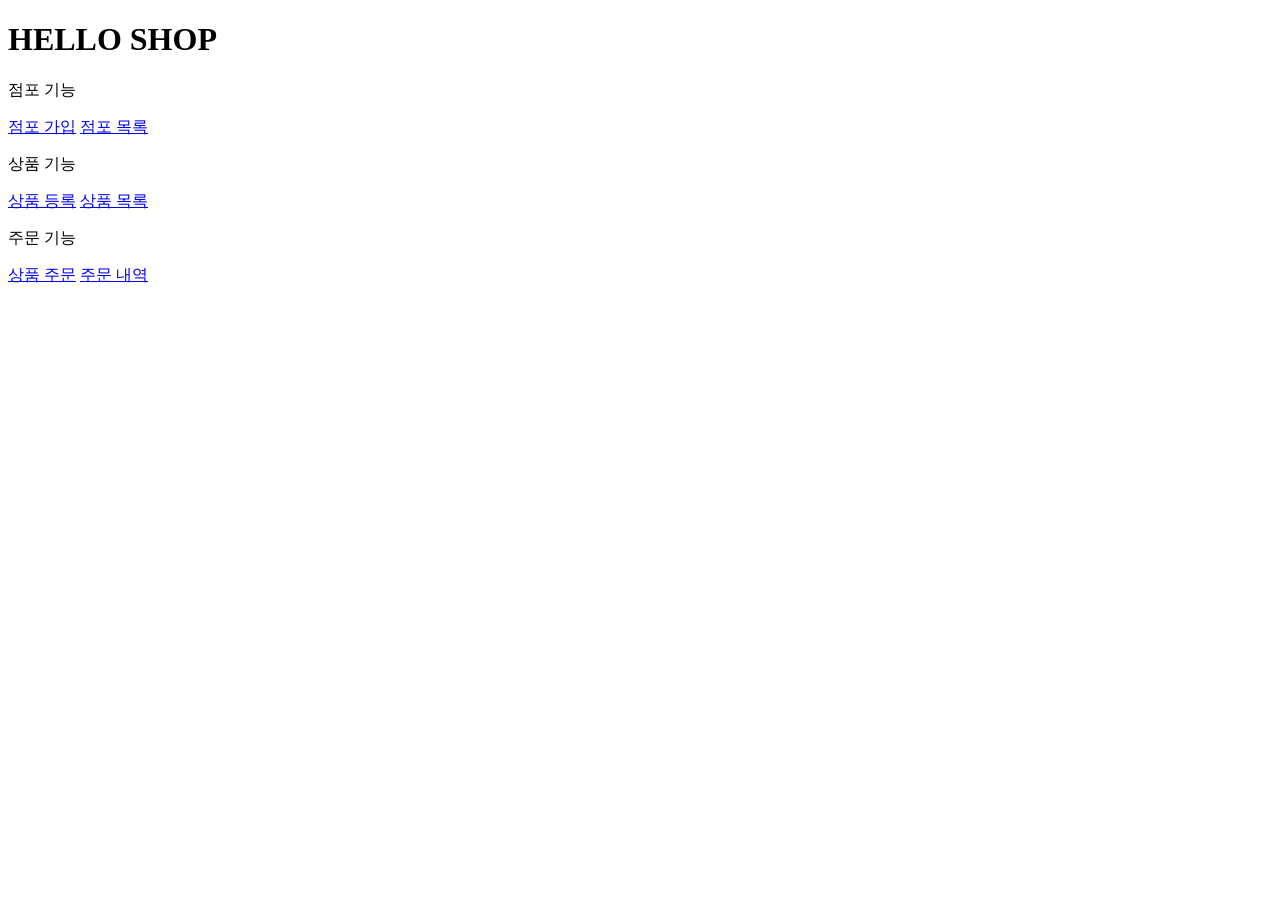
<file: src/main/resources/templates/home.html>
<!DOCTYPE HTML>
<html xmlns:th="http://www.thymeleaf.org">

<head th:replace="fragments/header :: header">
    <title>Hello</title>
    <meta http-equiv="Content-Type" content="text/html; charset=UTF-8" />
</head>

<body>

    <div class="container">

        <div th:replace="fragments/bodyHeader :: bodyHeader" />

        <div class="jumbotron">
            <h1>HELLO SHOP</h1>
            <p class="lead">점포 기능</p>
            <p>
                <a class="btn btn-lg btn-secondary" href="/stores/new">점포 가입</a>
                <a class="btn btn-lg btn-secondary" href="/stores">점포 목록</a>
            </p>
            <p class="lead">상품 기능</p>
            <p>
                <a class="btn btn-lg btn-dark" href="/items/new">상품 등록</a>
                <a class="btn btn-lg btn-dark" href="/items">상품 목록</a>
            </p>
            <p class="lead">주문 기능</p>
            <p>
                <a class="btn btn-lg btn-info" href="/order">상품 주문</a>
                <a class="btn btn-lg btn-info" href="/orders">주문 내역</a>
            </p>
        </div>

        <div th:replace="fragments/footer :: footer" />

    </div> <!-- /container -->
</body>

</html>
</file>
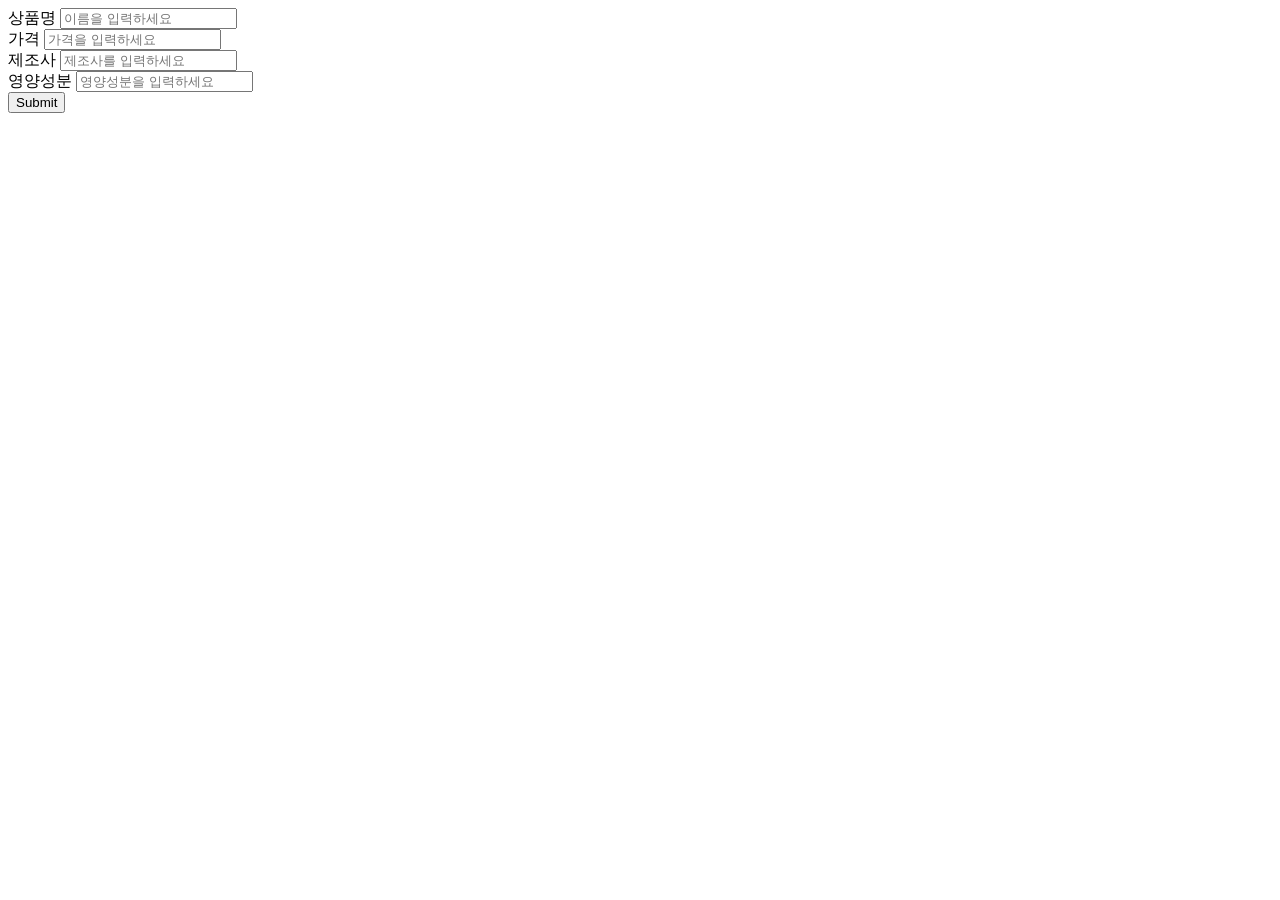
<file: src/main/resources/templates/items/createItemForm.html>
<!DOCTYPE HTML>
<html xmlns:th="http://www.thymeleaf.org">

<head th:replace="fragments/header :: header" />

<body>
    <div class="container">
        <div th:replace="fragments/bodyHeader :: bodyHeader" />
        <form th:action="@{/items/new}" th:object="${form}" method="post">
            <div class="form-group">
                <label th:for="name">상품명</label>
                <input type="text" th:field="*{name}" class="form-control" placeholder="이름을 입력하세요">
            </div>
            <div class="form-group">
                <label th:for="price">가격</label>
                <input type="number" th:field="*{price}" class="form-control" placeholder="가격을 입력하세요">
            </div>
            
            <div class="form-group">
                <label th:for="author">제조사</label>
                <input type="text" th:field="*{manufacturer}" class="form-control" placeholder="제조사를 입력하세요">
            </div>
            <div class="form-group">
                <label th:for="isbn">영양성분</label>
                <input type="text" th:field="*{nutritionInformation}" class="form-control" placeholder="영양성분을 입력하세요">
            </div>
            <button type="submit" class="btn btn-primary">Submit</button>
        </form>
        <br />
        <div th:replace="fragments/footer :: footer" />
    </div> <!-- /container -->
</body>

</html>
</file>
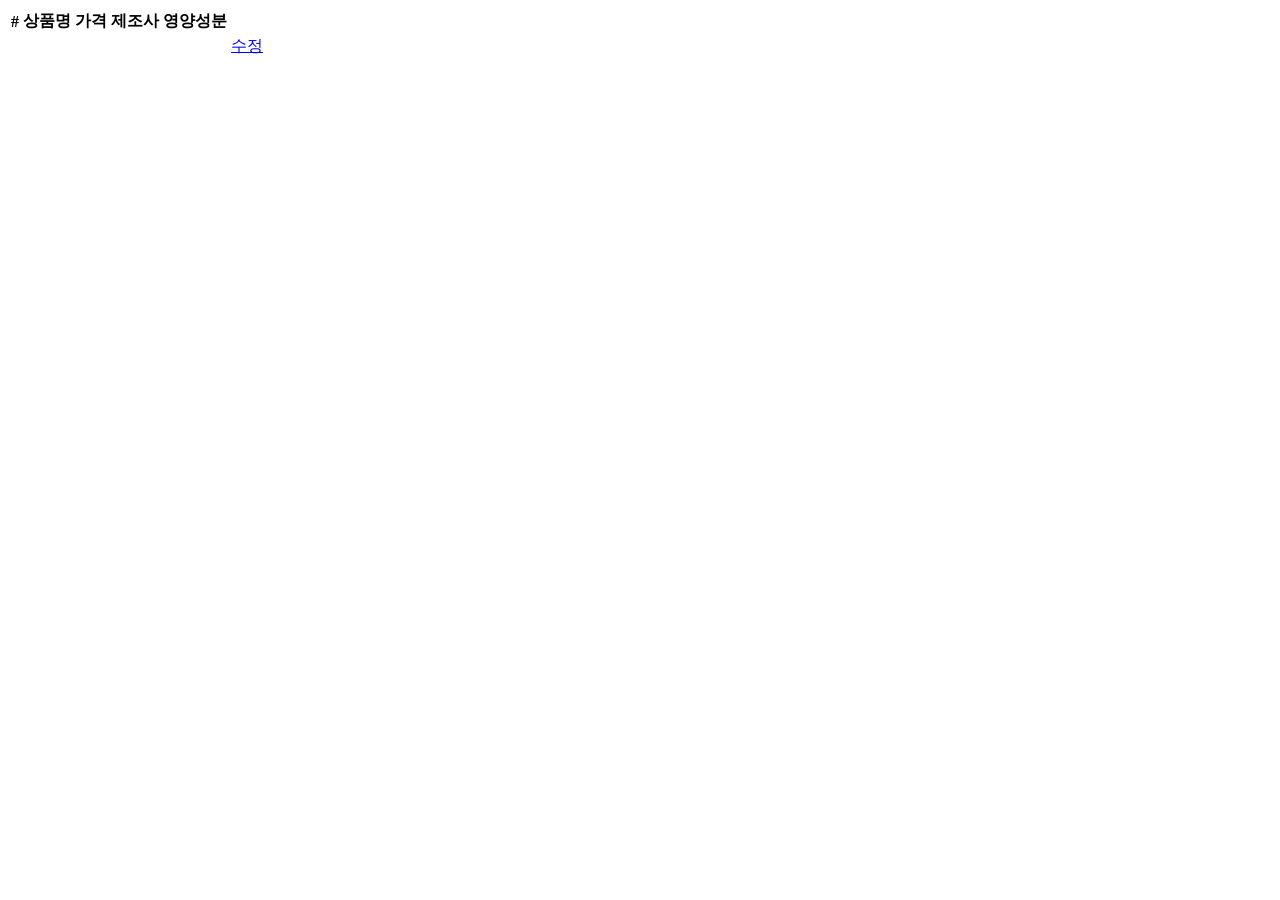
<file: src/main/resources/templates/items/itemList.html>
<!DOCTYPE HTML>
<html xmlns:th="http://www.thymeleaf.org">

<head th:replace="fragments/header :: header" />

<body>
    <div class="container">
        <div th:replace="fragments/bodyHeader :: bodyHeader" />
        <div>
            <table class="table table-striped">
                <thead>
                    <tr>
                        <th>#</th>
                        <th>상품명</th>
                        <th>가격</th>
                        <th>제조사</th>
                        <th>영양성분</th>
                        <th></th>
                    </tr>
                </thead>
                <tbody>
                    <tr th:each="item : ${items}">
                        <td th:text="${item.id}"></td>
                        <td th:text="${item.name}"></td>
                        <td th:text="${item.price}"></td>
                        <td th:text="${item.manufacturer}"></td>
                        <td th:text="${item.nutritionInformation}"></td>
                        <td>
                            <a href="#" th:href="@{/items/{id}/edit (id=${item.id})}" class="btn btn-primary"
                                role="button">수정</a>
                        </td>
                    </tr>
                </tbody>
            </table>
        </div>
        <div th:replace="fragments/footer :: footer" />
    </div> <!-- /container -->
</body>

</html>
</file>
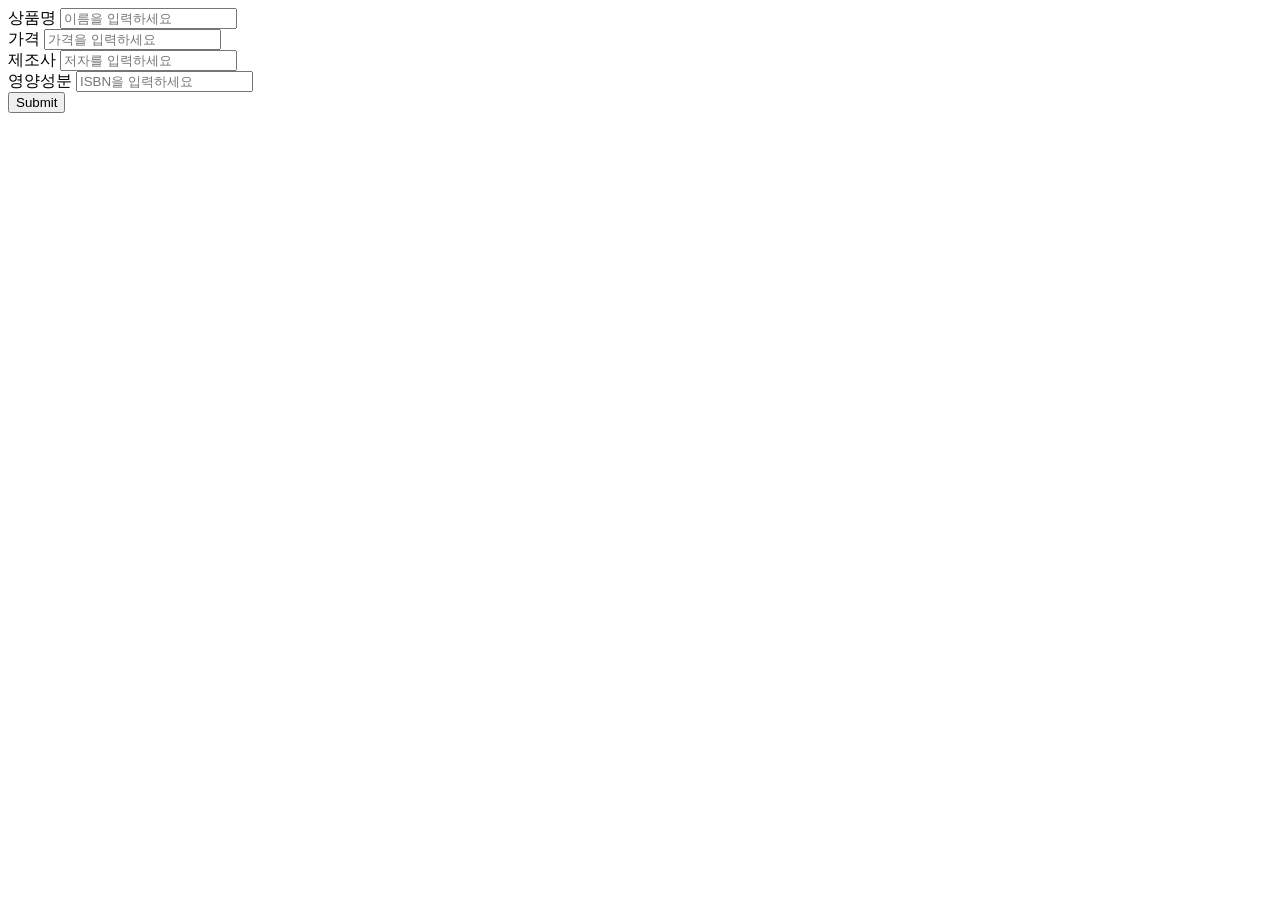
<file: src/main/resources/templates/items/updateItemForm.html>
<!DOCTYPE HTML>
<html xmlns:th="http://www.thymeleaf.org">

<head th:replace="fragments/header :: header" />

<body>
    <div class="container">
        <div th:replace="fragments/bodyHeader :: bodyHeader" />
        <form th:object="${form}" method="post">
            <!-- id -->
            <input type="hidden" th:field="*{id}" />
            <div class="form-group">
                <label th:for="name">상품명</label>
                <input type="text" th:field="*{name}" class="form-control" placeholder="이름을 입력하세요" />
            </div>
            <div class="form-group">
                <label th:for="price">가격</label>
                <input type="number" th:field="*{price}" class="form-control" placeholder="가격을 입력하세요" />
            </div>
            <div class="form-group">
                <label th:for="author">제조사</label>
                <input type="text" th:field="*{m}" class="form-control" placeholder="저자를 입력하세요" />
            </div>
            <div class="form-group">
                <label th:for="isbn">영양성분</label>
                <input type="text" th:field="*{isbn}" class="form-control" placeholder="ISBN을 입력하세요" />
            </div>
            <button type="submit" class="btn btn-primary">Submit</button>
        </form>
        <div th:replace="fragments/footer :: footer" />
    </div> <!-- /container -->
</body>

</html>
</file>
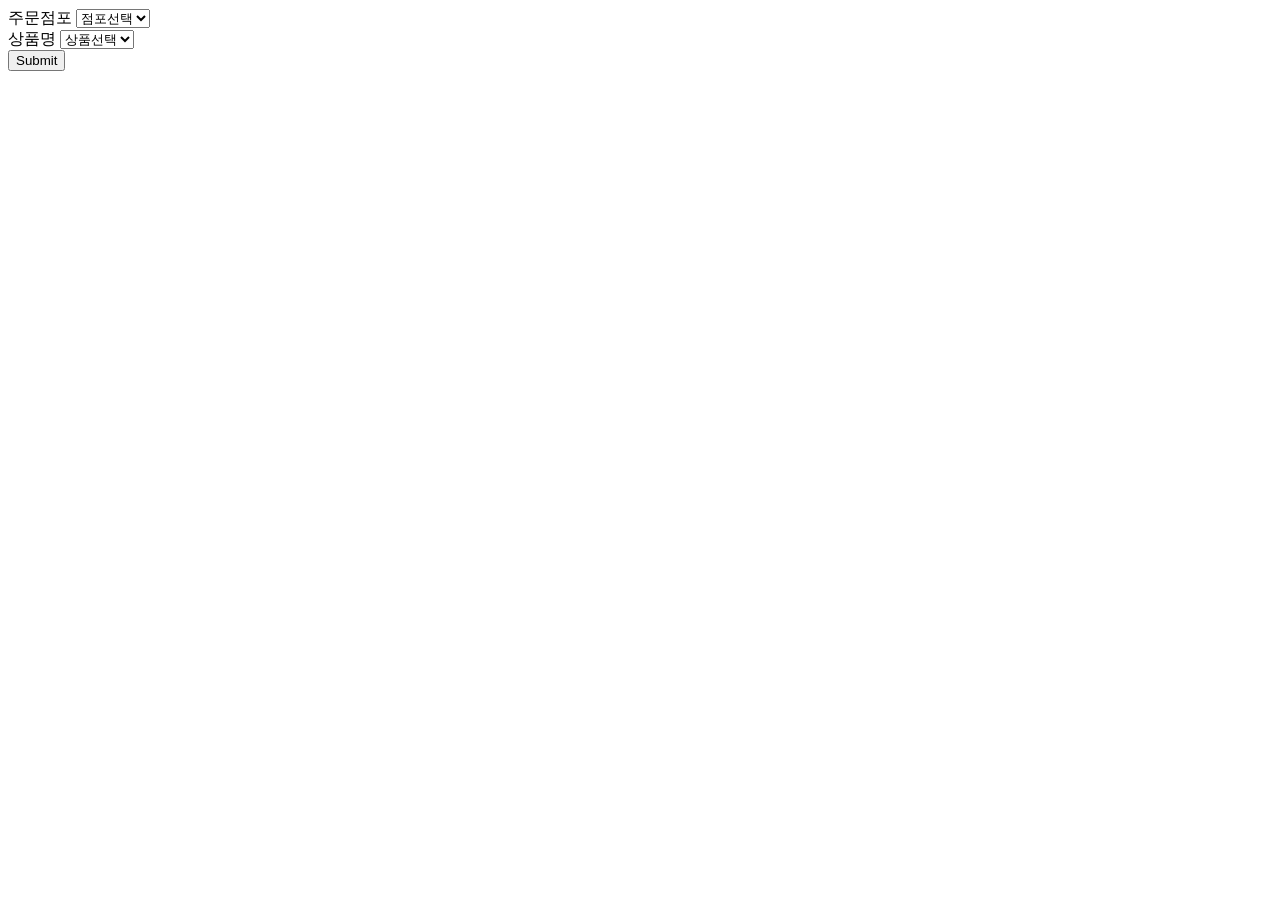
<file: src/main/resources/templates/order/orderForm.html>
<!DOCTYPE HTML>
<html xmlns:th="http://www.thymeleaf.org">

<head th:replace="fragments/header :: header" />

<body>
    <div class="container">
        <div th:replace="fragments/bodyHeader :: bodyHeader" />
        <form role="form" action="/order" method="post">
            <div class="form-group">
                <label for="store">주문점포</label>
                <select name="storeId" id="store" class="form-control">
                    <option value="">점포선택</option>
                    <option th:each="store : ${stores}" th:value="${store.id}" th:text="${store.storeName}" />
                </select>
            </div>
            <div class="form-group">
                <label for="item">상품명</label>
                <select name="itemId" id="item" class="form-control">
                    <option value="">상품선택</option>
                    <option th:each="item : ${items}" th:value="${item.id}" th:text="${item.name}" />
                </select>
            </div>
            <button type="submit" class="btn btn-primary">Submit</button>
        </form>
        <br />
        <div th:replace="fragments/footer :: footer" />
    </div> <!-- /container -->
</body>

</html>
</file>
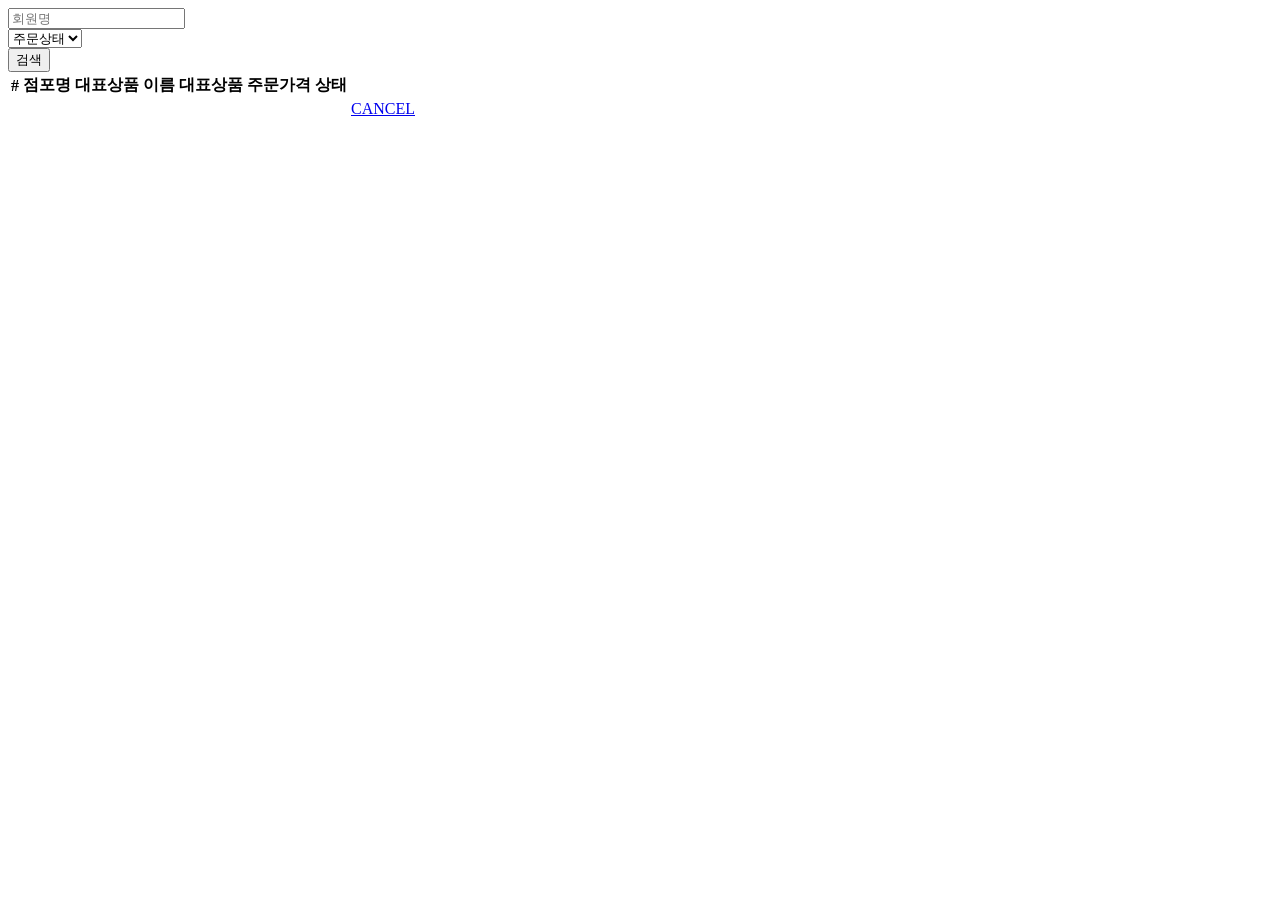
<file: src/main/resources/templates/order/orderList.html>
<!DOCTYPE HTML>
<html xmlns:th="http://www.thymeleaf.org">

<head th:replace="fragments/header :: header" />

<body>
    <div class="container">
        <div th:replace="fragments/bodyHeader :: bodyHeader" />
        <div>
            <div>
                <form th:object="${orderSearch}" class="form-inline">
                    <div class="form-group mb-2">
                        <input type="text" th:field="*{storeName}" class="formcontrol" placeholder="회원명" />
                    </div>
                    <div class="form-group mx-sm-1 mb-2">
                        <select th:field="*{orderStatus}" class="form-control">
                            <option value="">주문상태</option>
                            <option th:each="status : ${T(com.example.demo.domain.OrderStatus).values()}"
                                th:value="${status}" th:text="${status}">option
                            </option>
                        </select>
                    </div>
                    <button type="submit" class="btn btn-primary mb-2">검색</button>
                </form>
            </div>
            <table class="table table-striped">
                <thead>
                    <tr>
                        <th>#</th>
                        <th>점포명</th>
                        <th>대표상품 이름</th>
                        <th>대표상품 주문가격</th>
                        <th>상태</th>
                        <th></th>
                    </tr>
                </thead>
                <tbody>
                    <tr th:each="item : ${orders}">
                        <td th:text="${item.id}"></td>
                        <td th:text="${item.store.name}"></td>
                        <td th:text="${item.orderItems[0].item.name}"></td>
                        <td th:text="${item.orderItems[0].orderPrice}"></td>
                        <td th:text="${item.status}"></td>
                        <td>
                            <a th:if="${item.status.name() == 'ORDER'}" href="#"
                                th:href="'javascript:cancel('+${item.id}+')'" class="btn btn-danger">CANCEL</a>
                        </td>
                    </tr>
                </tbody>
            </table>
        </div>
        <div th:replace="fragments/footer :: footer" />
    </div> <!-- /container -->
</body>
<script>
    function cancel(id) {
        var form = document.createElement("form");
        form.setAttribute("method", "post");
        form.setAttribute("action", "/orders/" + id + "/cancel");
        document.body.appendChild(form);
        form.submit();
    }
</script>

</html>
</file>
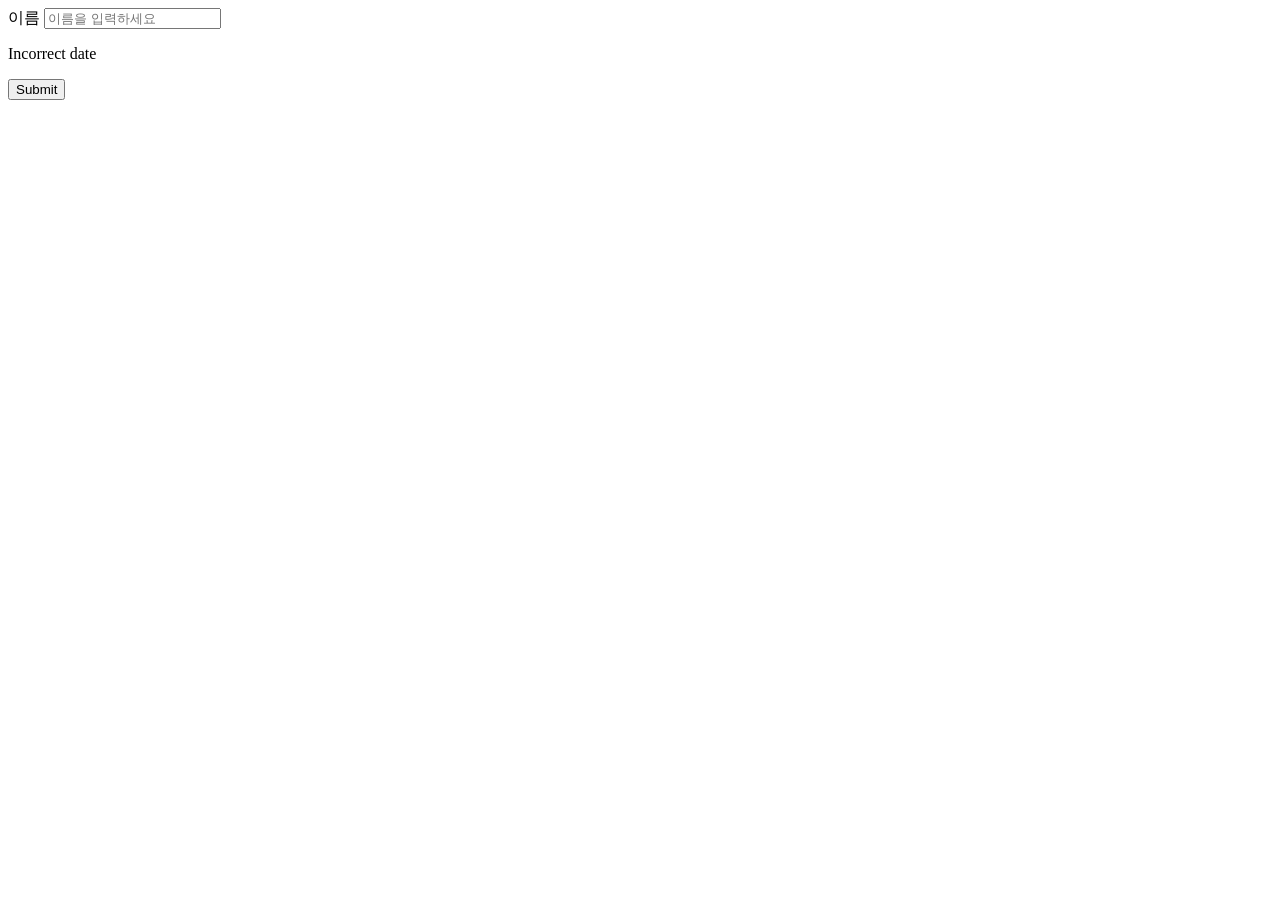
<file: src/main/resources/templates/stores/createStoreform.html>
<!DOCTYPE HTML>
<html xmlns:th="http://www.thymeleaf.org">

<head th:replace="fragments/header :: header" />
<style>
    .fieldError {
        border-color: #bd2130;
    }
</style>

<body>
    <div class="container">
        <div th:replace="fragments/bodyHeader :: bodyHeader" />
        <form role="form" action="/stores/new" th:object="${storeForm}" method="post">
            <div class="form-group">
                <label th:for="name">이름</label>
                <input type="text" th:field="*{name}" class="form-control" placeholder="이름을 입력하세요" th:class="${#fields.hasErrors('name')}? 'form-control
fieldError' : 'form-control'">
                <p th:if="${#fields.hasErrors('name')}" th:errors="*{name}">Incorrect date</p>
            </div>

            <button type="submit" class="btn btn-primary">Submit</button>
        </form>
        <br />
        <div th:replace="fragments/footer :: footer" />
    </div> <!-- /container -->
</body>

</html>
</file>
